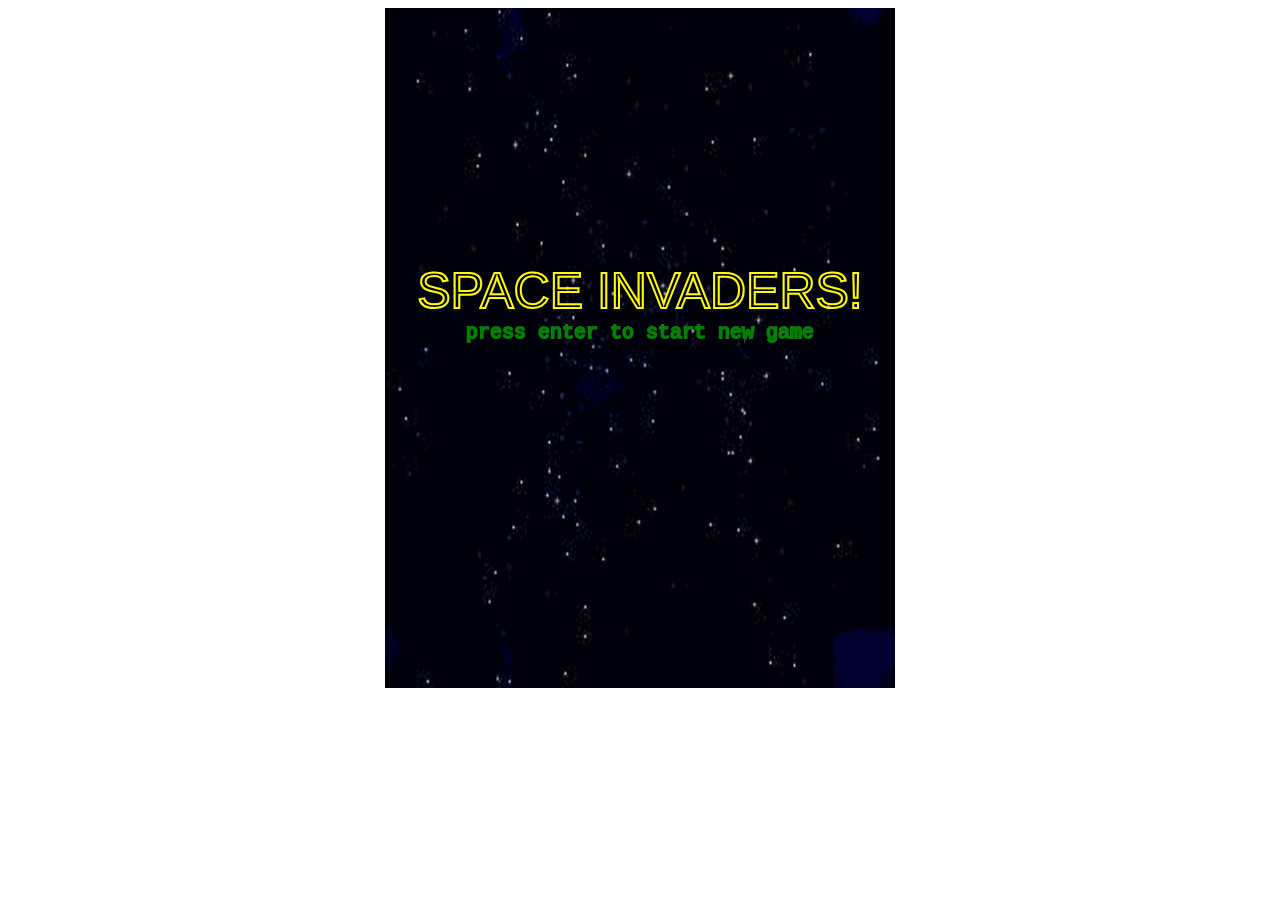
<file: index.html>
<!DOCTYPE html>
<html lang="en">

<head>
    <meta charset="UTF-8">
    <meta http-equiv="X-UA-Compatible" content="IE=edge">
    <meta name="viewport" content="width=device-width, initial-scale=1.0">
    <title>Space Invaders</title>
</head>

<body>
    <div style="text-align: center;">
        <canvas width="510" height="680"></canvas>
    </div>
</body>

<script src="js/space-invaders.js"></script>

</html>
</file>
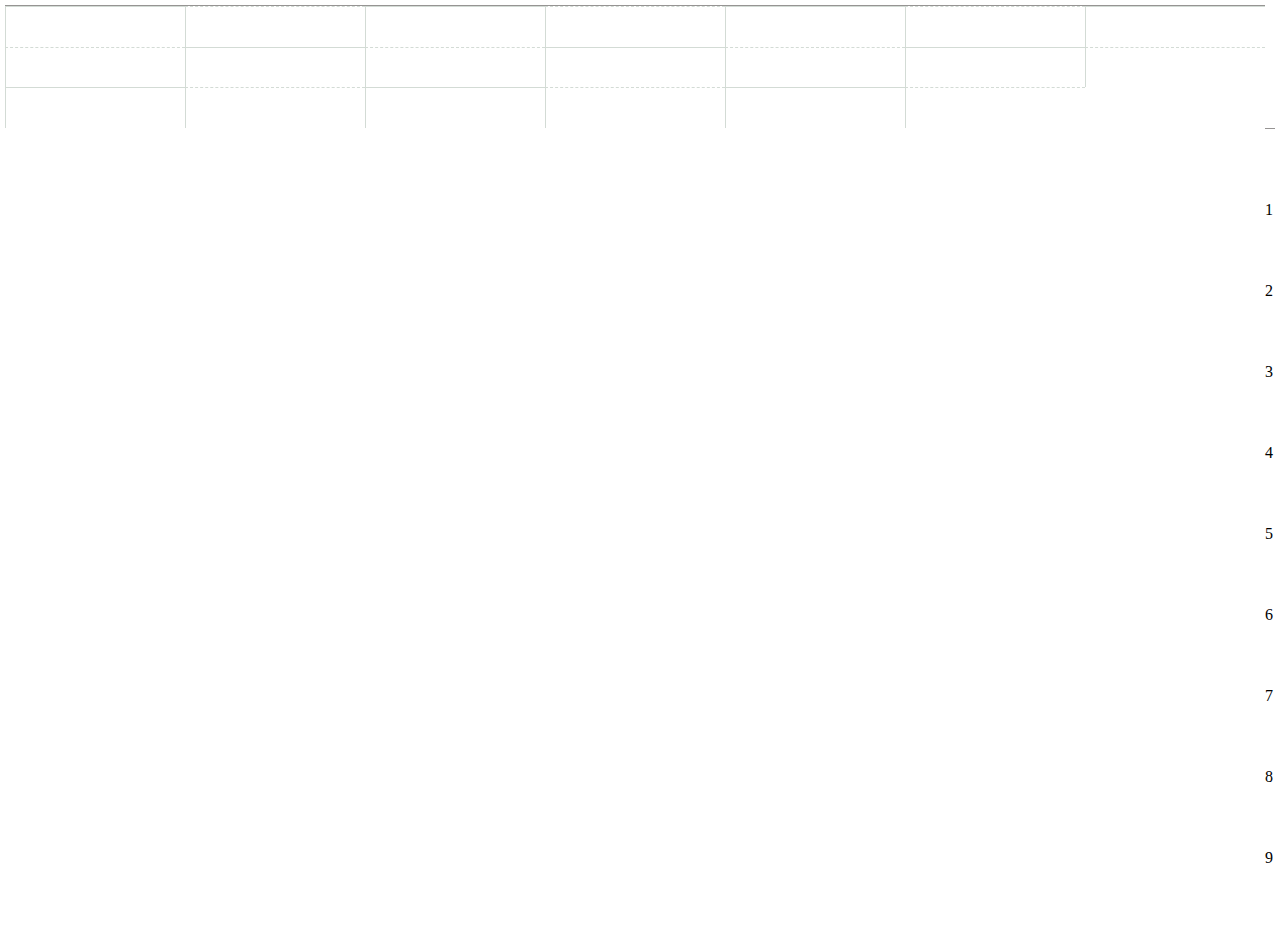
<file: index3.html>
<!DOCTYPE html>
<html>

<head>
  <meta charset="utf-8">
  <meta http-equiv="X-UA-Compatible" content="IE=edge,chrome=1">
  <meta name="viewport" content="width=device-width, initial-scale=1.0">

  <title>Booking Calendar</title>
  <link rel="stylesheet" href="styles.css">
</head>

<body>

  <div class="container">
    <div class="top">
    </div>
    <div class="left">
      <div class="spacer"></div>
      <div class="numberCell">
        <p>1</p>
      </div>
      <div class="numberCell">
        <p>2</p>
      </div>
      <div class="numberCell">
        <p>3</p>
      </div>
      <div class="numberCell">
        <p>4</p>
      </div>
      <div class="numberCell">
        <p>5</p>
      </div>
      <div class="numberCell">
        <p>6</p>
      </div>
      <div class="numberCell">
        <p>7</p>
      </div>
      <div class="numberCell">
        <p>8</p>
      </div>
      <div class="numberCell">
        <p>9</p>
      </div>
      <div class="spacer"></div>
    </div>
    <div class="right">
      <div class="cellSolid"></div>
      <div class="cellDashed"></div>
      <div class="cellSolid"></div>
      <div class="cellDashed"></div>
      <div class="cellSolid"></div>
      <div class="cellDashed"></div>
      <div class="cellSolid"></div>
      <div class="cellDashed"></div>
      <div class="cellSolid"></div>
      <div class="cellDashed"></div>
      <div class="cellSolid"></div>
      <div class="cellDashed"></div>
      <div class="cellSolid"></div>
      <div class="cellDashed"></div>
      <div class="cellSolid"></div>
      <div class="cellDashed"></div>
      <div class="cellSolid"></div>
      <div class="cellDashed"></div>
      <div class="cellSolid"></div>
      <div class="cellDashed"></div>
    </div>
</div>

</body>
</html>
</file>
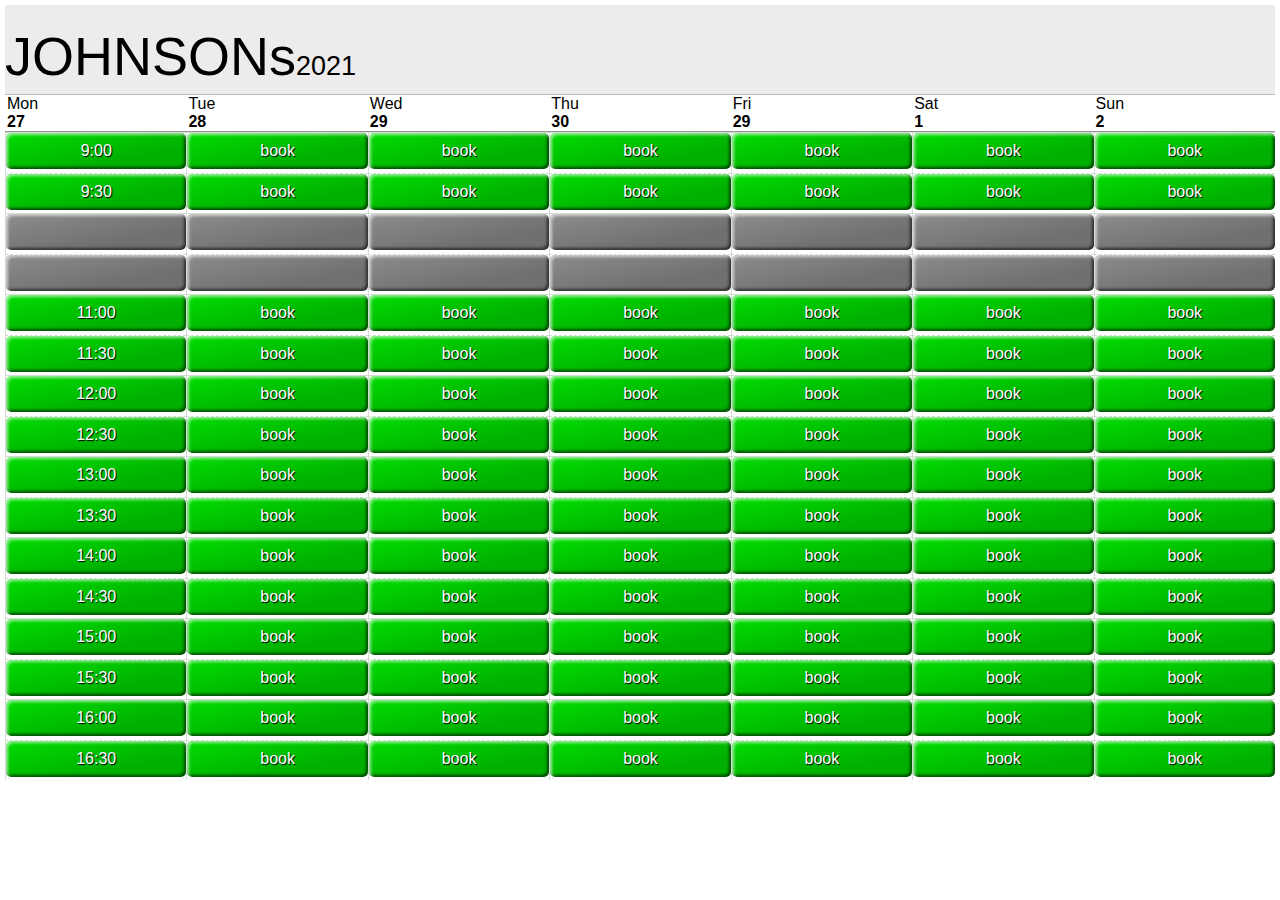
<file: index4.html>
<!DOCTYPE html>
<html>

<head>
  <meta charset="utf-8">
  <meta http-equiv="X-UA-Compatible" content="IE=edge,chrome=1">
  <meta name="viewport" content="width=device-width, initial-scale=1.0">

  <title>Booking Calendar</title>
  <link rel="stylesheet" href="styles.css">
</head>

<body>
  
  <div class="container">
    <div class="month">
      <span>JOHNSONs<span class="year">2021</span></span>
    </div>
    <div class="week">
      <div class="date">
        Mon<br>
        <b>27</b>
      </div>
      <div class="date">
        Tue<br>
        <b>28</b>
      </div>
      <div class="date">
        Wed<br>
        <b>29</b>
      </div>
      <div class="date">
        Thu<br>
        <b>30</b>
      </div>
      <div class="date">
        Fri<br>
        <b>29</b>
      </div>
      <div class="date">
        Sat<br>
        <b>1</b>
      </div>
      <div class="date">
        Sun<br>
        <b>2</b>
      </div>
    </div>

    <div class="right">
       <div class="day">

      <div class="cellSolid"><form method="post" action="index.html"><button class="styled">9:00</button></form></div>
      <div class="cellDashed"><button class="styled">9:30</button></div>
      <div class="cellSolid"><button class="inactive"></button></div>
      <div class="cellDashed"><button class="inactive"></button></div>
      <div class="cellSolid"><button class="styled">11:00</button></div>
      <div class="cellDashed"><button class="styled">11:30</button></div>
      <div class="cellSolid"><button class="styled">12:00</button></div>
      <div class="cellDashed"><button class="styled">12:30</button></div>
      <div class="cellSolid"><button class="styled">13:00</button></div>
      <div class="cellDashed"><button class="styled">13:30</button></div>
      <div class="cellSolid"><button class="styled">14:00</button></div>
      <div class="cellDashed"><button class="styled">14:30</button></div>
      <div class="cellSolid"><button class="styled">15:00</button></div>
      <div class="cellDashed"><button class="styled">15:30</button></div>
      <div class="cellSolid"><button class="styled">16:00</button></div>
      <div class="cellDashed"><button class="styled">16:30</button></div>
      </div>
      <div class="day">

        <div class="cellSolid"><button class="styled">book</button></div>
        <div class="cellDashed"><button class="styled">book</button></div>
      <div class="cellSolid"><button class="inactive"></button></div>
      <div class="cellDashed"><button class="inactive"></button></div>
      <div class="cellSolid"><button class="styled">book</button></div>
      <div class="cellDashed"><button class="styled">book</button></div>
      <div class="cellSolid"><button class="styled">book</button></div>
      <div class="cellDashed"><button class="styled">book</button></div>
      <div class="cellSolid"><button class="styled">book</button></div>
      <div class="cellDashed"><button class="styled">book</button></div>
      <div class="cellSolid"><button class="styled">book</button></div>
      <div class="cellDashed"><button class="styled">book</button></div>
      <div class="cellSolid"><button class="styled">book</button></div>
      <div class="cellDashed"><button class="styled">book</button></div>
      <div class="cellSolid"><button class="styled">book</button></div>
      <div class="cellDashed"><button class="styled">book</button></div>
      </div>
      <div class="day">

        <div class="cellSolid"><button class="styled">book</button></div>
        <div class="cellDashed"><button class="styled">book</button></div>
      <div class="cellSolid"><button class="inactive"></button></div>
      <div class="cellDashed"><button class="inactive"></button></div>
      <div class="cellSolid"><button class="styled">book</button></div>
      <div class="cellDashed"><button class="styled">book</button></div>
      <div class="cellSolid"><button class="styled">book</button></div>
      <div class="cellDashed"><button class="styled">book</button></div>
      <div class="cellSolid"><button class="styled">book</button></div>
      <div class="cellDashed"><button class="styled">book</button></div>
      <div class="cellSolid"><button class="styled">book</button></div>
      <div class="cellDashed"><button class="styled">book</button></div>
      <div class="cellSolid"><button class="styled">book</button></div>
      <div class="cellDashed"><button class="styled">book</button></div>
      <div class="cellSolid"><button class="styled">book</button></div>
      <div class="cellDashed"><button class="styled">book</button></div>
      </div>
      <div class="day">

        <div class="cellSolid"><button class="styled">book</button></div>
        <div class="cellDashed"><button class="styled">book</button></div>
      <div class="cellSolid"><button class="inactive"></button></div>
      <div class="cellDashed"><button class="inactive"></button></div>
      <div class="cellSolid"><button class="styled">book</button></div>
      <div class="cellDashed"><button class="styled">book</button></div>
      <div class="cellSolid"><button class="styled">book</button></div>
      <div class="cellDashed"><button class="styled">book</button></div>
      <div class="cellSolid"><button class="styled">book</button></div>
      <div class="cellDashed"><button class="styled">book</button></div>
      <div class="cellSolid"><button class="styled">book</button></div>
      <div class="cellDashed"><button class="styled">book</button></div>
      <div class="cellSolid"><button class="styled">book</button></div>
      <div class="cellDashed"><button class="styled">book</button></div>
      <div class="cellSolid"><button class="styled">book</button></div>
      <div class="cellDashed"><button class="styled">book</button></div>
      </div>
      <div class="day">

        <div class="cellSolid"><button class="styled">book</button></div>
        <div class="cellDashed"><button class="styled">book</button></div>
      <div class="cellSolid"><button class="inactive"></button></div>
      <div class="cellDashed"><button class="inactive"></button></div>
      <div class="cellSolid"><button class="styled">book</button></div>
      <div class="cellDashed"><button class="styled">book</button></div>
      <div class="cellSolid"><button class="styled">book</button></div>
      <div class="cellDashed"><button class="styled">book</button></div>
      <div class="cellSolid"><button class="styled">book</button></div>
      <div class="cellDashed"><button class="styled">book</button></div>
      <div class="cellSolid"><button class="styled">book</button></div>
      <div class="cellDashed"><button class="styled">book</button></div>
      <div class="cellSolid"><button class="styled">book</button></div>
      <div class="cellDashed"><button class="styled">book</button></div>
      <div class="cellSolid"><button class="styled">book</button></div>
      <div class="cellDashed"><button class="styled">book</button></div>
      </div>
      <div class="day">

        <div class="cellSolid"><button class="styled">book</button></div>
        <div class="cellDashed"><button class="styled">book</button></div>
      <div class="cellSolid"><button class="inactive"></button></div>
      <div class="cellDashed"><button class="inactive"></button></div>
      <div class="cellSolid"><button class="styled">book</button></div>
      <div class="cellDashed"><button class="styled">book</button></div>
      <div class="cellSolid"><button class="styled">book</button></div>
      <div class="cellDashed"><button class="styled">book</button></div>
      <div class="cellSolid"><button class="styled">book</button></div>
      <div class="cellDashed"><button class="styled">book</button></div>
      <div class="cellSolid"><button class="styled">book</button></div>
      <div class="cellDashed"><button class="styled">book</button></div>
      <div class="cellSolid"><button class="styled">book</button></div>
      <div class="cellDashed"><button class="styled">book</button></div>
      <div class="cellSolid"><button class="styled">book</button></div>
      <div class="cellDashed"><button class="styled">book</button></div>
      </div>
      <div class="day">

        <div class="cellSolid"><button class="styled">book</button></div>
        <div class="cellDashed"><button class="styled">book</button></div>
      <div class="cellSolid"><button class="inactive"></button></div>
      <div class="cellDashed"><button class="inactive"></button></div>
      <div class="cellSolid"><button class="styled">book</button></div>
      <div class="cellDashed"><button class="styled">book</button></div>
      <div class="cellSolid"><button class="styled">book</button></div>
      <div class="cellDashed"><button class="styled">book</button></div>
      <div class="cellSolid"><button class="styled">book</button></div>
      <div class="cellDashed"><button class="styled">book</button></div>
      <div class="cellSolid"><button class="styled">book</button></div>
      <div class="cellDashed"><button class="styled">book</button></div>
      <div class="cellSolid"><button class="styled">book</button></div>
      <div class="cellDashed"><button class="styled">book</button></div>
      <div class="cellSolid"><button class="styled">book</button></div>
      <div class="cellDashed"><button class="styled">book</button></div>
      </div>
      </div>
    </div>
</div>  
</body>
</html>
</file>
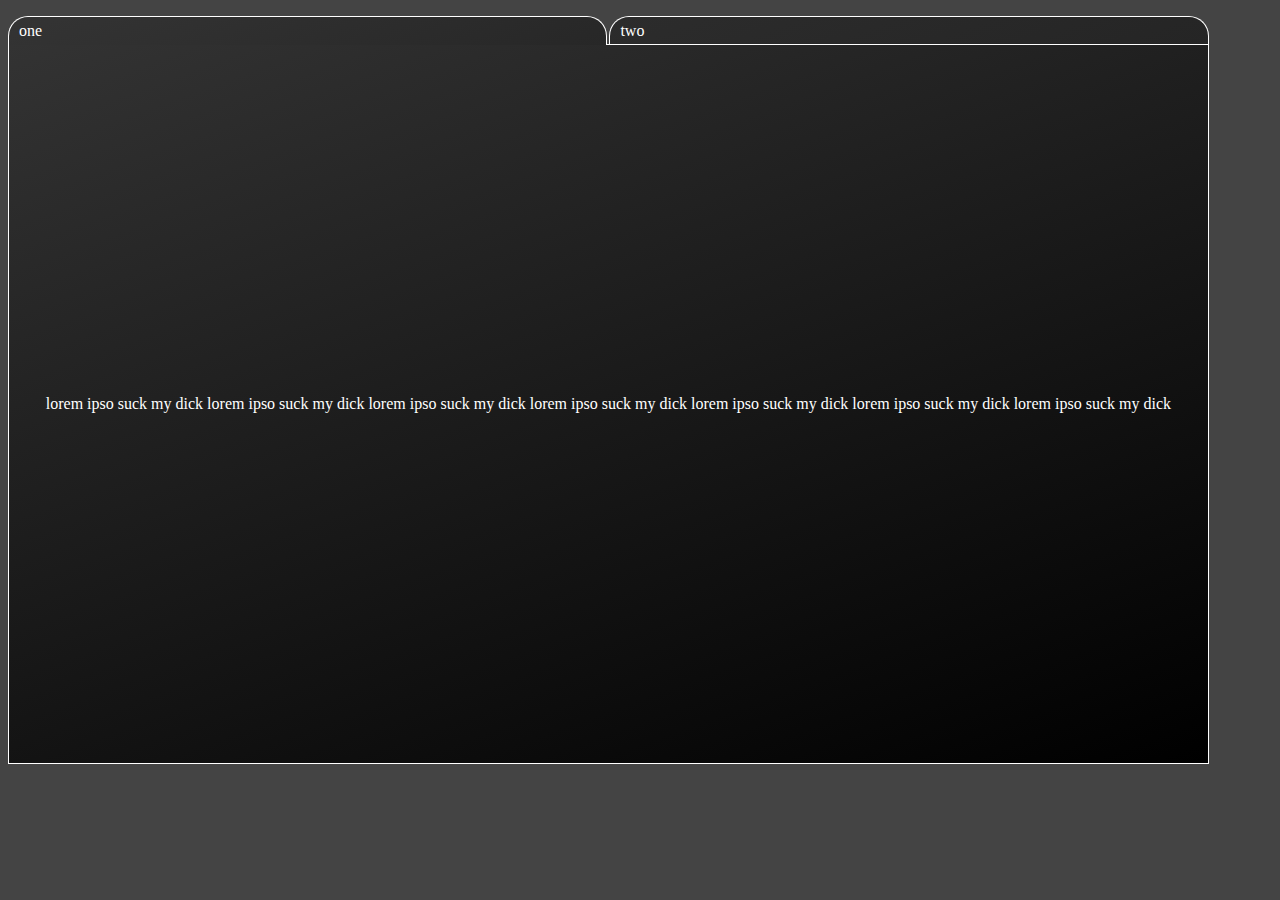
<file: index5.html>
<!DOCTYPE html>
<html lang="en">

<head>
    <meta charset="UTF-8">
    <meta http-equiv="X-UA-Compatible" content="IE=edge">
    <meta name="viewport" content="width=device-width, initial-scale=1.0">
    <title>Document</title>
    <style>
        body {
            background-color: #444444;
        }

        html {
            box-sizing: border-box;
        }

        *,
        *::before,
        *::after {
            box-sizing: inherit;
        }

        #navbar {
            position: relative;
            display: flex;
            width: 95%;
            padding: 0px;
            margin-bottom: 0px;
        }

        li {
            list-style-type: none;
            border: 1px white solid;
            padding: 5px;
            border-top-left-radius: 20px;
            border-top-right-radius: 20px;
            border-bottom: none;
            width: 50%;
            position: relative;
            /* margin-right: 2px; */
        }

        #item1 {
            background: linear-gradient(160deg, #343434, #272727);
            z-index: 3;
            position: relative;
        }

        #item2 {
            background: linear-gradient(160deg, #2c2c2c, #252525);
            margin-left: 2px;
            z-index: 1;
            position: relative;
        }

        #two {
            position: relative;
            width: 95%;
            height: 80vh;
            background: linear-gradient(160deg, #333, #000000);
            border: 1px white solid;
            margin-top: -1px;
            z-index: 2;
            display: flex;
            justify-content: center;
            align-items: center;
        }

        li {
            color: white;
            padding-left: 10px;
        }

        section {
            color: white;
            display: flex;
            flex-direction: column;
            justify-content: center;
            align-items: center;
        }
    </style>
</head>

<body>

    <ul id="navbar">
        <li id="item1">one</li>
        <li id="item2">two</li>
    </ul>

    <div id="two">
        <section id="blah">
            lorem ipso suck my dick
            lorem ipso suck my dick
            lorem ipso suck my dick
            lorem ipso suck my dick
            lorem ipso suck my dick
            lorem ipso suck my dick
            lorem ipso suck my dick
        </section>

        <section id="blahblah">
            <p>lorem ipso suck my cock</p>
            <p>lorem ipso suck my cock</p>
            <p>lorem ipso suck my cock</p>
            <p>lorem ipso suck my cock</p>
            <p>lorem ipso suck my cock</p>
            <p>lorem ipso suck my cock</p>
            <p>lorem ipso suck my cock</p>
            <p>lorem ipso suck my cock</p>
        </section>
    </div>
</body>
<script>
    const tab1 = document.querySelector('#item1');
    const tab2 = document.querySelector('#item2');
    const content = document.querySelector('#two');
    const blah = document.querySelector('#blah');
    const blahblah = document.querySelector('#blahblah');
    blahblah.style.display = 'none';


    tab1.addEventListener('click', (evt) => {
        let styles = getComputedStyle(evt.target);
        let zIndex = styles.getPropertyValue('z-index');
        if (zIndex == 1) {
            evt.target.style.zIndex = 3;
            tab2.style.zIndex = 1
            blah.style.display = 'none';
            blahblah.style.display = 'block';
        }
    });

    tab2.addEventListener('click', (evt) => {
        let styles = getComputedStyle(evt.target);
        let zIndex = styles.getPropertyValue('z-index');

        if (zIndex == 1) {
            evt.target.style.zIndex = 3;
            tab1.style.zIndex = 1;
            blahblah.style.display = 'none';
            blah.style.display = 'block';
        }
    });

</script>

</html>
</file>
<file: styles.css>
html {
  box-sizing: border-box;
}

*, *::before, *::after {
  box-sizing: inherit;
}

body {
  margin: 0px;
  padding: 5px;
}

.container {
  display: grid;
  grid-template-areas:
  "month"
  "week"
  "right";
  grid-template-columns: 1fr;
  gap: 0px;  
}

.month {
  grid-area: month;
  height: 10vh;
  background: #edebeb;
  padding-top: 1vw;
  font-size: 5vh;
  font-family: arial;
  border-bottom: #bdb9b9 1px solid;
  display: flex;
  flex-direction: column;
  justify-content: center;
}

.month span {
  font-size: 6vh;
  font-family: inherit;
}

.year {
  font-size: 3vh !important;
}

.week {
  grid-area: week;
  display: grid;
  grid-template-columns: repeat(7, 1fr);
  background: white;
}

.left {
  grid-area: left;
  height: 90vh;
  border-top: #969493 1px solid;
}

.right {
  grid-area: right;
  display: grid;
  grid-template-columns: repeat(7, 1fr);
  border-top: #969493 1px solid;
}

.spacer {
  height: 4.5vh;
}

.numberCell {
  height: 9vh;
  display: flex;
  flex-direction: column;
  justify-content: center;
}

.cellSolid {
  height: 4.5vh;
  border: #d3dbd5 1px solid;
  border-bottom: none;
  border-right: none
}

.cellDashed {
  height: 4.5vh;
  border: #d3dbd5 1px solid;
  border-top: #d3dbd5 1px dashed;
  border-bottom: none;
  border-right: none
}

p {
  margin: 0px;
  padding: 0px;
  padding-right: 2px;
  text-align: right;
}

button {
  display: inline-block;
  width: 100%;
  border-radius: 5px;
  border: 1px solid #51f542;
  background: #04c704;
  color: #eef5eb;
  height: 4vh;
  font-size: 3vh;
}

.styled {
  border: 0;
  line-height: 0;
  padding: 0 5px;
  font-size: 1rem;
  text-align: center;
  color: #fff;
  text-shadow: 1px 1px 1px #000;
  border-radius: 5px;
  background-color: rgba(0, 220, 0, 1);
  background-image: linear-gradient(to top left,
                                    rgba(0, 0, 0, .2),
                                    rgba(0, 0, 0, .2) 30%,
                                    rgba(0, 0, 0, 0));
  box-shadow: inset 2px 2px 3px rgba(255, 255, 255, .6),
              inset -2px -2px 3px rgba(0, 0, 0, .6);
}

.styled:hover {
  background-color: rgba(0, 255, 0, 1);
}

.styled:active {
  box-shadow: inset -2px -2px 3px rgba(255, 255, 255, .6),
              inset 2px 2px 3px rgba(0, 0, 0, .6);
}

.inactive {
  border: 0;
  border-radius: 5px;
  background-color: rgba(140, 140, 140, 1);
  background-image: linear-gradient(to top left,
                                    rgba(0, 0, 0, .2),
                                    rgba(0, 0, 0, .2) 30%,
                                    rgba(0, 0, 0, 0));
  box-shadow: inset 2px 2px 3px rgba(255, 255, 255, .6),
              inset -2px -2px 3px rgba(0, 0, 0, .6);
}

.date {
  padding-left: 2px;
  font-family: arial;
}
</file>
